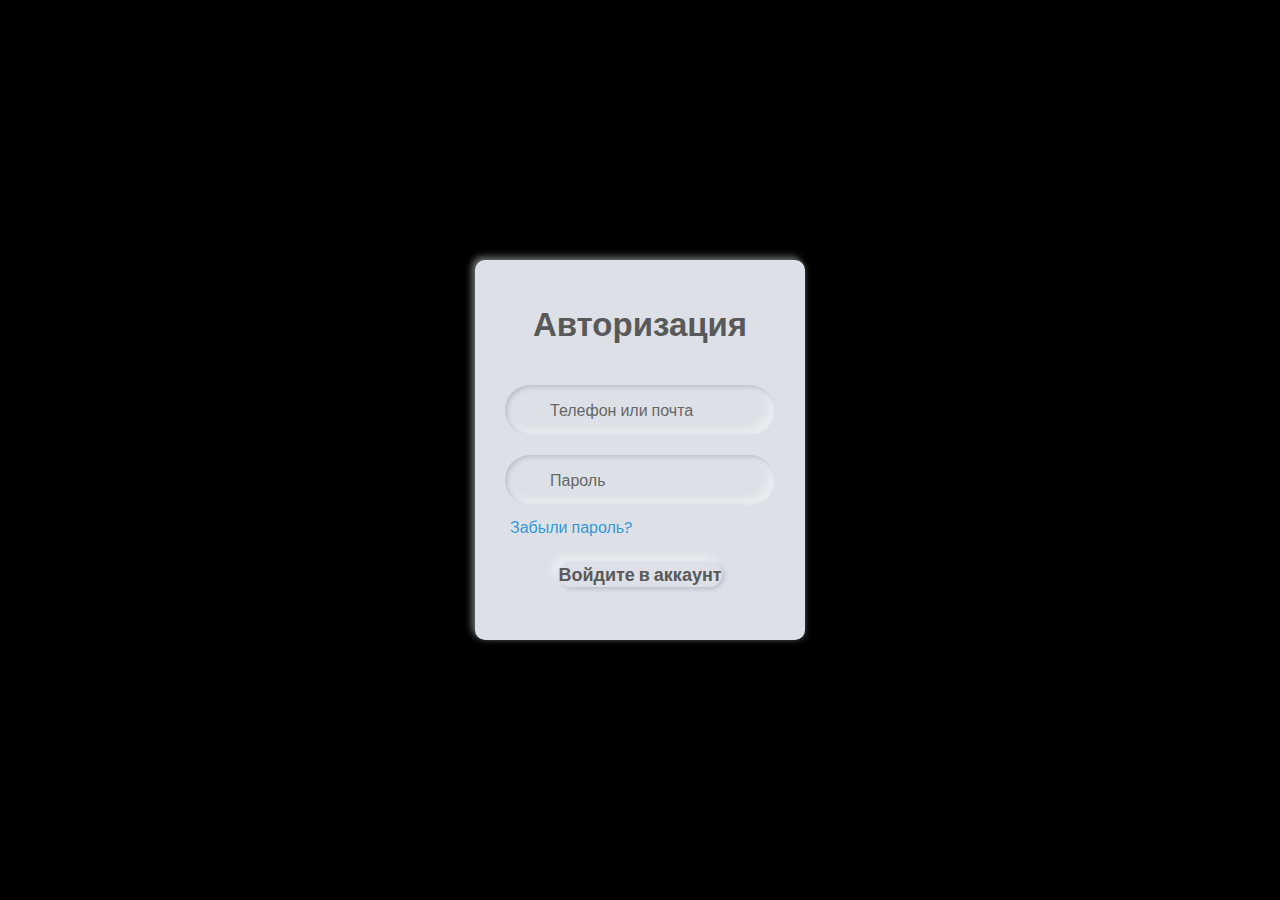
<file: index.html>
<!DOCTYPE html>
<html lang="en">
<head>
    <meta charset="UTF-8">
    <meta http-equiv="X-UA-Compatible" content="IE=edge">
    <meta name="viewport" content="width=device-width, initial-scale=1.0">
    <title>Login Form</title>
    <link rel="stylesheet" href="style.css">
</head>
<body>
    <div class="content">
        <div class="text">
           Авторизация
        </div>
         <form action="#">
            <div class="field">
              <input type="text" required>
              <span class="fas fa-user"></span>
              <label>Телефон или почта</label>
            </div>
            <div class="field">
              <input type="password" required>
              <span class="fas fa-lock"></span>
              <label>Пароль</label>
            </div>
            <div class="forgot-pass">
              <a href="forgot.html">Забыли пароль?</a>
            </div>
            <a href="main.html" class="button">Войдите в аккаунт</a>
         </form>
     </div>
</body>
</html>
</file>
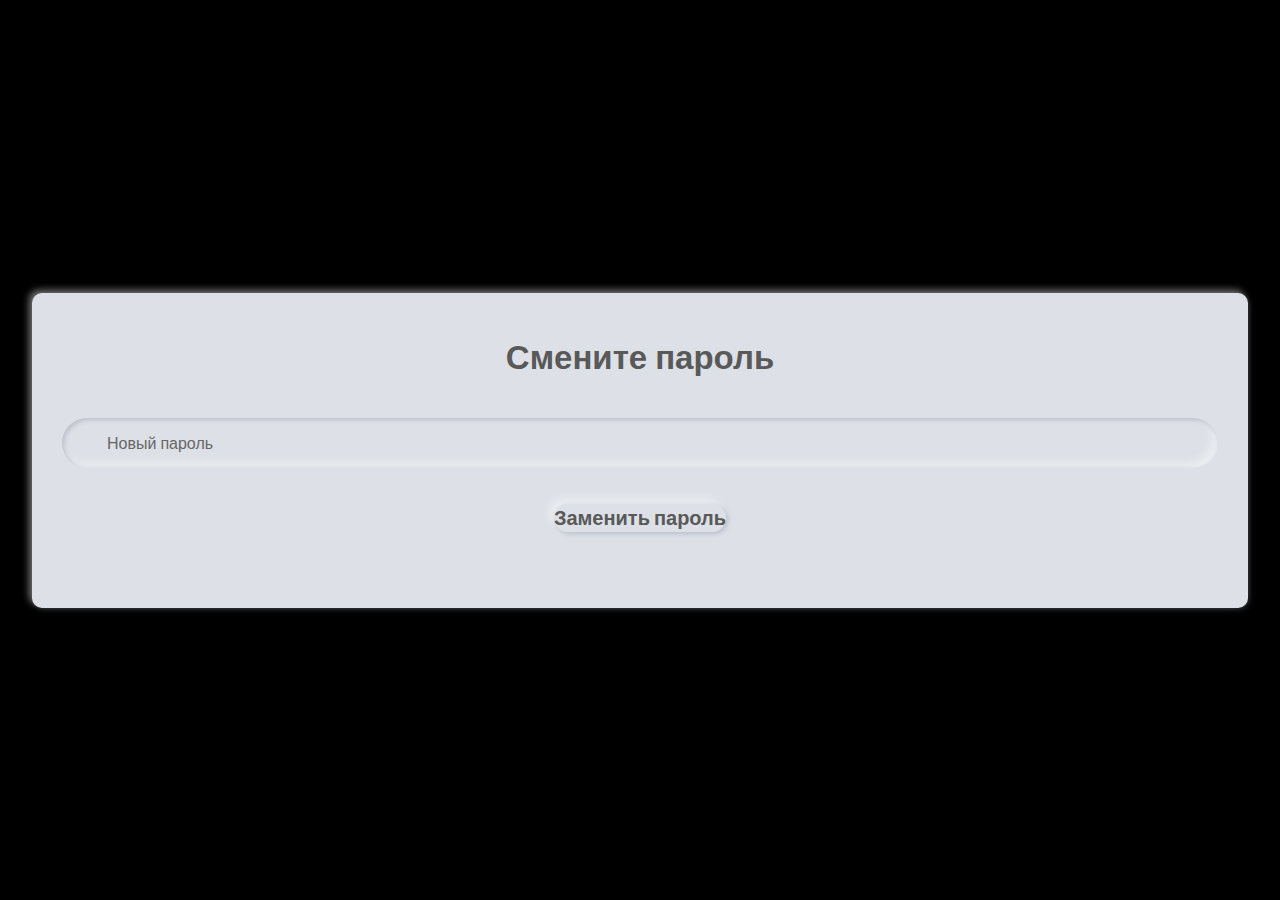
<file: forgot.html>
<!DOCTYPE html>
<html lang="en">
<head>
    <meta charset="UTF-8">
    <meta http-equiv="X-UA-Compatible" content="IE=edge">
    <meta name="viewport" content="width=device-width, initial-scale=1.0">
    <title>Forgotpass</title>
    <link rel="stylesheet" href="forpass.css">
</head>
<body>
    <div class="content">
        <div class="text">
           Смените пароль
        </div>
         <form action="#">
            <div class="field">
              <input type="text" required>
              <span class="fas fa-user"></span>
              <label>Новый пароль</label>
            </div>
            <a href="index.html" class="button">Заменить пароль</a>
         </form>
     </div>
</body>
</html>
</file>
<file: style.css>
@import url('https://fonts.googleapis.com/css?family=Poppins:400,500,600,700&display=swap');
*{
  margin: 0;
  padding: 0;
  box-sizing: border-box;
  font-family: 'Poppins', sans-serif;
}
html,body{
  height: 100%;
}
body{
  display: grid;
  place-items: center;
  background: black;
  text-align: center;
}
.content{
  width: 330px;
  padding: 40px 30px;
  background: #dde1e7;
  border-radius: 10px;
  box-shadow: -3px -3px 7px #ffffff73,
               2px 2px 5px rgba(94,104,121,0.288);
}
.content .text{
  font-size: 33px;
  font-weight: 600;
  margin-bottom: 35px;
  color: #595959;
}
.field{
  height: 50px;
  width: 100%;
  display: flex;
  position: relative;
}
.field:nth-child(2){
  margin-top: 20px;
}
.field input{
  height: 100%;
  width: 100%;
  padding-left: 45px;
  outline: none;
  border: none;
  font-size: 18px;
  background: #dde1e7;
  color: #595959;
  border-radius: 25px;
  box-shadow: inset 2px 2px 5px #BABECC,
              inset -5px -5px 10px #ffffff73;
}
.field input:focus{
  box-shadow: inset 1px 1px 2px #BABECC,
              inset -1px -1px 2px #ffffff73;
}
.field span{
  position: absolute;
  color: #595959;
  width: 50px;
  line-height: 50px;
}
.field label{
  position: absolute;
  top: 50%;
  transform: translateY(-50%);
  left: 45px;
  pointer-events: none;
  color: #666666;
}
.field input:valid ~ label{
  opacity: 0;
}
.forgot-pass{
  text-align: left;
  margin: 10px 0 10px 5px;
}
.forgot-pass a{
  font-size: 16px;
  color: #3498db;
  text-decoration: none;
}
.forgot-pass:hover a{
  text-decoration: underline;
}
.button{
  margin: 15px 0;
  width: 200%;
  height: 50px;
  font-size: 18px;
  line-height: 50px;
  font-weight: 600;
  background: #dde1e7;
  border-radius: 25px;
  border:none;
  outline: none;
  cursor: pointer;
  color: #595959;
  box-shadow: 2px 2px 5px #BABECC,
             -5px -5px 10px #ffffff73;
  text-decoration: none;
}
.button:focus{
  color: #3498db;
  box-shadow: inset 2px 2px 5px #BABECC,
             inset -5px -5px 10px #ffffff73;
}
@media screen and (max-width: 768px) {
  .card {
    width: 50%; 
    max-width: 100%; 
    margin: auto auto 10px; 
  }
 }
 @media screen and (max-width: 480px) {
  .card {
    width: 95%; 
  }
 }
</file>
<file: forpass.css>
@import url('https://fonts.googleapis.com/css?family=Poppins:400,500,600,700&display=swap');
*{
    margin: 0;
    padding: 0;
    box-sizing: border-box;
    font-family: 'Poppins', sans-serif;
}
html,body{
    height: 100%;
}
body{
    display: grid;
    place-items: center;
    background: black;
    text-align: center;
}
.content{
    width: 330px;
    padding: 40px 30px;
    background: #dde1e7;
    border-radius: 10px;
    box-shadow: -3px -3px 7px #ffffff73, 2px 2px 5px rgba(94,104,121,0.288);
}
.content .text{
    font-size: 33px;
    font-weight: 600;
    margin-bottom: 35px;
    color: #595959;
}
.field{
    height: 50px;
    width: 100%;
    display: flex;
    position: relative;
}
.field:nth-child(2){
    margin-top: 20px;
}
.field input{
    height: 100%;
    width: 100%;
    padding-left: 45px;
    outline: none;
    border: none;
    font-size: 18px;
    background: #dde1e7;
    color: #595959;
    border-radius: 25px;
    box-shadow: inset 2px 2px 5px #BABECC,
                inset -5px -5px 10px #ffffff73;
}
.field input:focus{
    box-shadow: inset 1px 1px 2px #BABECC,
                inset -1px -1px 2px #ffffff73;
}
.field span{
    position: absolute;
    color: #595959;
    width: 50px;
    line-height: 50px;
}
.field label{
    position: absolute;
    top: 50%;
    transform: translateY(-50%);
    left: 45px;
    pointer-events: none;
    color: #666666;
}
.field input:valid ~ label{
    opacity: 0;
}
.button{
    margin: 5px 0px;
    width: 0px;
    height: 100px;
    font-size: 20px;
    line-height: 100px;
    font-weight: 700;
    background: #dde1e7;
    border-radius: 50px;
    border: none;
    outline: none;
    cursor: pointer;
    color: #595959;
    box-shadow: 2px 2px 5px #BABECC,
               -5px -5px 10px #ffffff73;
    text-decoration: none;
}
.button:focus{
    color: #3498db;
    box-shadow: inset 2px 2px 5px #BABECC,
               inset -5px -5px 10px #ffffff73;
}
@media screen and (max-width: 768px) {
    .content{
      width: 50%;
      max-width: 100%;
      margin: auto auto 10px;
    }
  }
  @media screen {
    .content{
      width: 95%;
    }
  }
</file>
